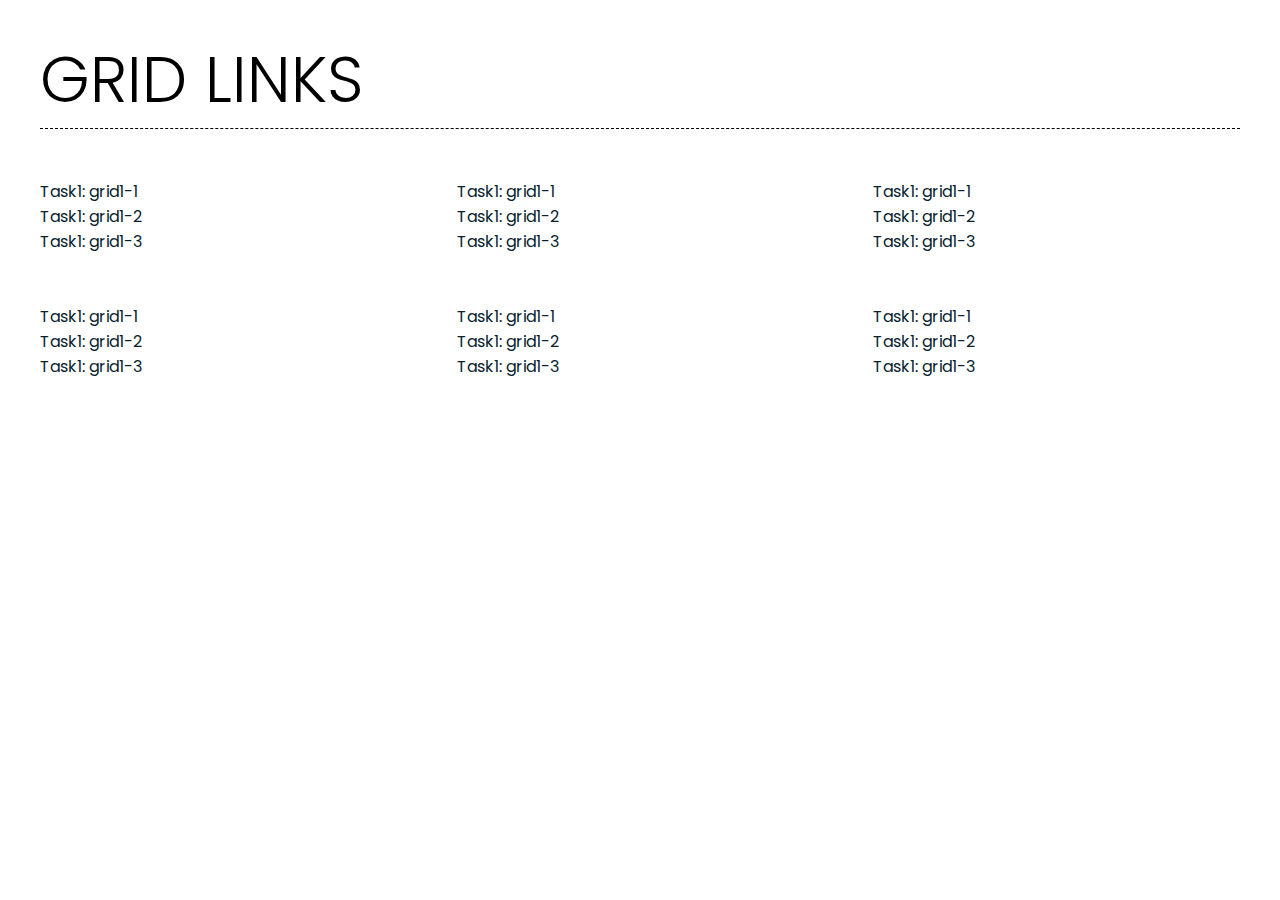
<file: index.html>
<!DOCTYPE html>

<html lang="en">

<head>

    <meta charset="UTF-8">
    <meta name="viewport" content="width=device-width, initial-scale=1.0">

    <link rel="stylesheet" href="css/style.css" type="text/css">
    <link rel="preconnect" href="https://fonts.gstatic.com">
    <link href="https://fonts.googleapis.com/css2?family=Poppins:wght@300;500&display=swap" rel="stylesheet">

    <title>Grid Task</title>

</head>

<body>

    <section class="main-page">

        <div class="container">

            <div class="main-page-title">
                <h1 class="main-page-header">GRID LINKS</h1>
            </div>

            <div class="grid-container-main">

                <ul class="grid-list">
                    <li class="grid-list-item"><a href="task/grid1-1.html" target="_blank">Task1: grid1-1</a></li>
                    <li class="grid-list-item"><a href="task/grid1-2.html" target="_blank">Task1: grid1-2</a></li>
                    <li class="grid-list-item"><a href="task/grid1-3.html" target="_blank">Task1: grid1-3</a></li>
                </ul>

                <ul class="grid-list">
                    <li class="grid-list-item"><a href="task/grid1-1.html" target="_blank">Task1: grid1-1</a></li>
                    <li class="grid-list-item"><a href="task/grid1-2.html" target="_blank">Task1: grid1-2</a></li>
                    <li class="grid-list-item"><a href="task/grid1-3.html" target="_blank">Task1: grid1-3</a></li>
                </ul>

                <ul class="grid-list">
                    <li class="grid-list-item"><a href="task/grid1-1.html" target="_blank">Task1: grid1-1</a></li>
                    <li class="grid-list-item"><a href="task/grid1-2.html" target="_blank">Task1: grid1-2</a></li>
                    <li class="grid-list-item"><a href="task/grid1-3.html" target="_blank">Task1: grid1-3</a></li>
                </ul>

                <ul class="grid-list">
                    <li class="grid-list-item"><a href="task/grid1-1.html" target="_blank">Task1: grid1-1</a></li>
                    <li class="grid-list-item"><a href="task/grid1-2.html" target="_blank">Task1: grid1-2</a></li>
                    <li class="grid-list-item"><a href="task/grid1-3.html" target="_blank">Task1: grid1-3</a></li>
                </ul>

                <ul class="grid-list">
                    <li class="grid-list-item"><a href="task/grid1-1.html" target="_blank">Task1: grid1-1</a></li>
                    <li class="grid-list-item"><a href="task/grid1-2.html" target="_blank">Task1: grid1-2</a></li>
                    <li class="grid-list-item"><a href="task/grid1-3.html" target="_blank">Task1: grid1-3</a></li>
                </ul>

                <ul class="grid-list">
                    <li class="grid-list-item"><a href="task/grid1-1.html" target="_blank">Task1: grid1-1</a></li>
                    <li class="grid-list-item"><a href="task/grid1-2.html" target="_blank">Task1: grid1-2</a></li>
                    <li class="grid-list-item"><a href="task/grid1-3.html" target="_blank">Task1: grid1-3</a></li>
                </ul>

            </div>
        </div>

    </section>
    
</body>

</html>
</file>
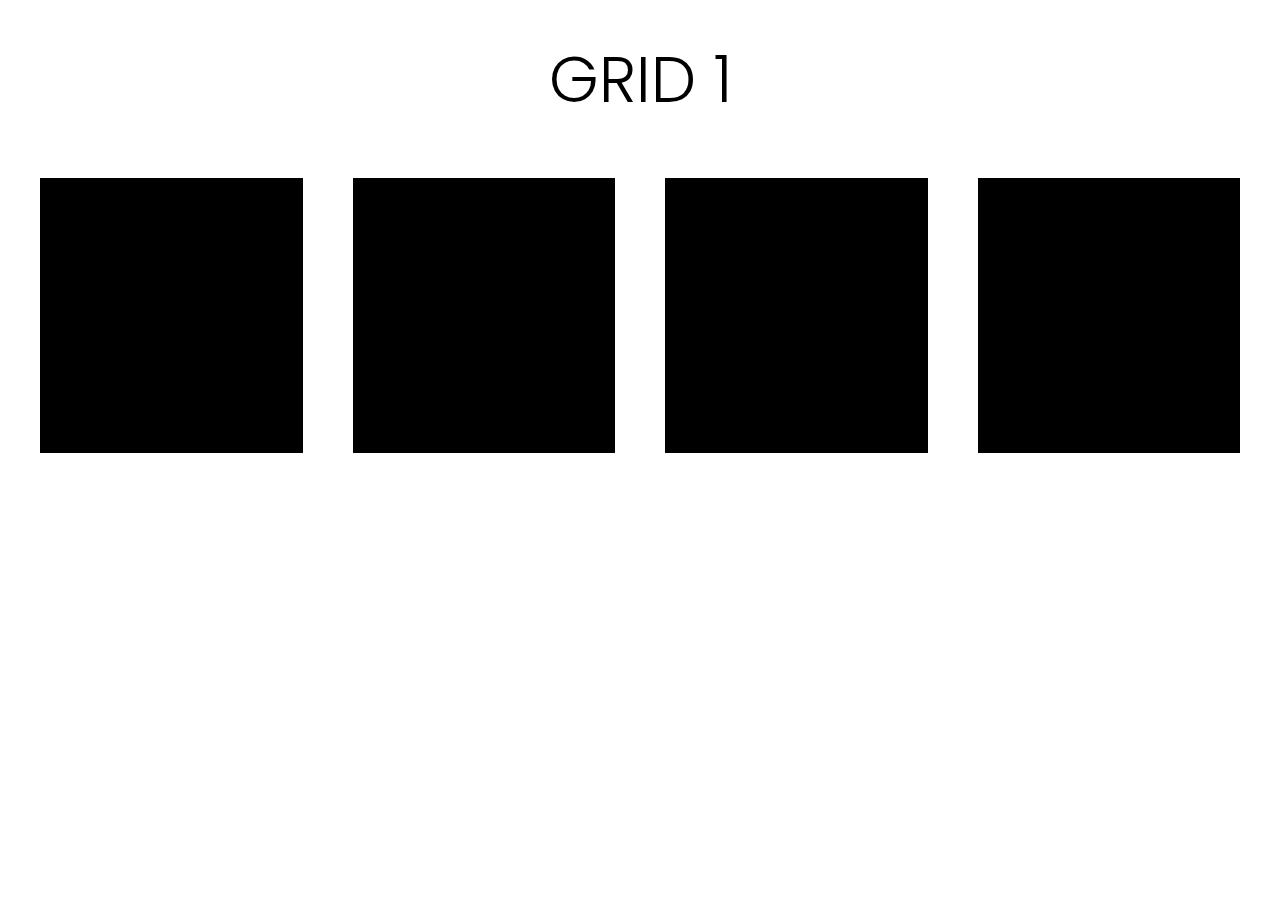
<file: task/grid1-1.html>
<!DOCTYPE html>

<html lang="en">

<head>

    <meta charset="UTF-8">
    <meta name="viewport" content="width=device-width, initial-scale=1.0">

    <link rel="stylesheet" href="../css/style.css" type="text/css">
    <link rel="preconnect" href="https://fonts.gstatic.com">
    <link href="https://fonts.googleapis.com/css2?family=Poppins:wght@300;500&display=swap" rel="stylesheet">

    <title>Task1</title>

</head>

<body>

    <section class="main-page-task1">

        <div class="container">

            <div class="main-page-task1-title">
                <h1 class="main-page-task1-header">GRID 1</h1>
            </div>

            <div class="grid-container-main-task1">

                <div class="grid-list-task1">
                    <p>Lorem ipsum dolor sit amet, consectetuer adipiscing elit. Aenean commodo ligula eget dolor. Aenean massa. Cum sociis natoque penatibus et magnis dis parturient montes, nascetur ridiculus mus. Donec quam felis, ultricies nec, pellentesque eu, pretium quis, sem. Nulla consequat massa quis enim. Donec pede justo, fringilla vel,</p>
                </div>

                <div class="grid-list-task1">
                    <p>Lorem ipsum dolor sit amet, consectetuer adipiscing elit. Aenean commodo ligula eget dolor. Aenean massa. Cum sociis natoque penatibus et magnis dis parturient montes, nascetur ridiculus mus. Donec quam felis, ultricies nec, pellentesque eu, pretium quis, sem. Nulla consequat massa quis enim. Donec pede justo, fringilla vel,</p>
                </div>

                <div class="grid-list-task1">
                    <p>Lorem ipsum dolor sit amet, consectetuer adipiscing elit. Aenean commodo ligula eget dolor. Aenean massa. Cum sociis natoque penatibus et magnis dis parturient montes, nascetur ridiculus mus. Donec quam felis, ultricies nec, pellentesque eu, pretium quis, sem. Nulla consequat massa quis enim. Donec pede justo, fringilla vel,</p>
                </div>

                <div class="grid-list-task1">
                    <p>Lorem ipsum dolor sit amet, consectetuer adipiscing elit. Aenean commodo ligula eget dolor. Aenean massa. Cum sociis natoque penatibus et magnis dis parturient montes, nascetur ridiculus mus. Donec quam felis, ultricies nec, pellentesque eu, pretium quis, sem. Nulla consequat massa quis enim. Donec pede justo, fringilla vel,</p>
                </div>

            </div>
        </div>

    </section>
    
</body>

</html>
</file>
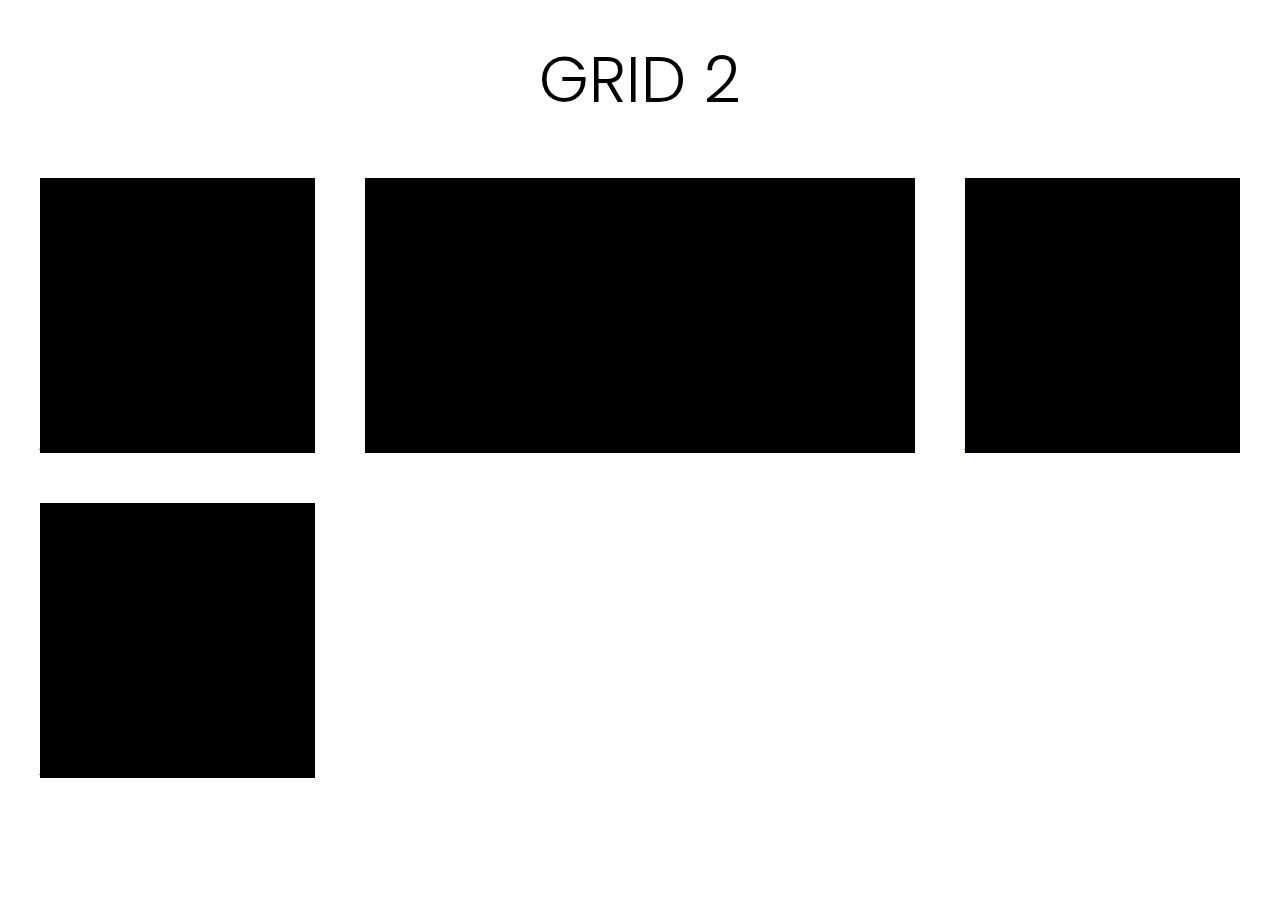
<file: task/grid1-2.html>
<!DOCTYPE html>

<html lang="en">

<head>

    <meta charset="UTF-8">
    <meta name="viewport" content="width=device-width, initial-scale=1.0">

    <link rel="stylesheet" href="../css/style.css" type="text/css">
    <link rel="preconnect" href="https://fonts.gstatic.com">
    <link href="https://fonts.googleapis.com/css2?family=Poppins:wght@300;500&display=swap" rel="stylesheet">

    <title>Task1</title>

</head>

<body>

    <section class="main-page-task2">

        <div class="container">

            <div class="main-page-task2-title">
                <h1 class="main-page-task2-header">GRID 2</h1>
            </div>

            <div class="grid-container-main-task2">

                <div class="grid-list-task2">
                    <p>Lorem ipsum dolor sit amet, consectetuer adipiscing elit. Aenean commodo ligula eget dolor. Aenean massa. Cum sociis natoque penatibus et magnis dis parturient montes, nascetur ridiculus mus. Donec quam felis, ultricies nec, pellentesque eu, pretium quis, sem. Nulla consequat massa quis enim. Donec pede justo, fringilla vel,</p>
                </div>

                <div class="grid-list-task2">
                    <p>Lorem ipsum dolor sit amet, consectetuer adipiscing elit. Aenean commodo ligula eget dolor. Aenean massa. Cum sociis natoque penatibus et magnis dis parturient montes, nascetur ridiculus mus. Donec quam felis, ultricies nec, pellentesque eu, pretium quis, sem. Nulla consequat massa quis enim. Donec pede justo, fringilla vel,</p>
                </div>

                <div class="grid-list-task2">
                    <p>Lorem ipsum dolor sit amet, consectetuer adipiscing elit. Aenean commodo ligula eget dolor. Aenean massa. Cum sociis natoque penatibus et magnis dis parturient montes, nascetur ridiculus mus. Donec quam felis, ultricies nec, pellentesque eu, pretium quis, sem. Nulla consequat massa quis enim. Donec pede justo, fringilla vel,</p>
                </div>

                <div class="grid-list-task2 im">
                    <p>Lorem ipsum dolor sit amet, consectetuer adipiscing elit. Aenean commodo ligula eget dolor. Aenean massa. Cum sociis natoque penatibus et magnis dis parturient montes, nascetur ridiculus mus. Donec quam felis, ultricies nec, pellentesque eu, pretium quis, sem. Nulla consequat massa quis enim. Donec pede justo, fringilla vel,</p>
                </div>

            </div>
        </div>

    </section>
    
</body>

</html>
</file>
<file: css/style.css>
/* MAIN PAGE */

*,
*::after,
*::before {
    margin: 0;
    padding: 0;
    box-sizing: inherit;
}

html {
    font-size: 16px;
}

body {
    box-sizing: border-box;
    font-family: 'Poppins', sans-serif;
}

.container {
    max-width: 1200px;
    margin: 0 auto;
}

.grid-container-main {
    margin-top: 50px;
    display: grid;
    grid-template-columns: repeat(3, 1fr);
    gap: 50px 50px;
}

h1 {
    font-style: normal;
    font-weight: 300;
    font-size: 64px;
    line-height: 96px
}

.main-page-header {
    margin-top: 32px;
    border-bottom: 1px dashed #000000;
}

.grid-list {
    list-style: none;
}

.grid-list a {
    text-decoration: none;
    color: #06212D;
}

.grid-list a:hover {
    color: #6E97FF;
}

/* TASK 1 */

.main-page-task1-header {
    margin-top: 32px;
    text-align: center;
}

.grid-container-main-task1 {
    margin-top: 50px;
    display: grid;
    grid-template-columns: repeat(4, 1fr);
    gap: 50px;
}

.grid-list-task1 {
    height: 100%;
    width: 100%;
    background-color: #000000;
}

/* TASK 2 */

.main-page-task2-header {
    margin-top: 32px;
    text-align: center;
}

.grid-container-main-task2 {
    margin-top: 50px;
    display: grid;
    grid-template-columns: 1fr 2fr 1fr;
    gap: 50px;
}

.grid-list-task2 {
    height: 100%;
    width: 100%;
    background-color: #000000;
}
</file>
